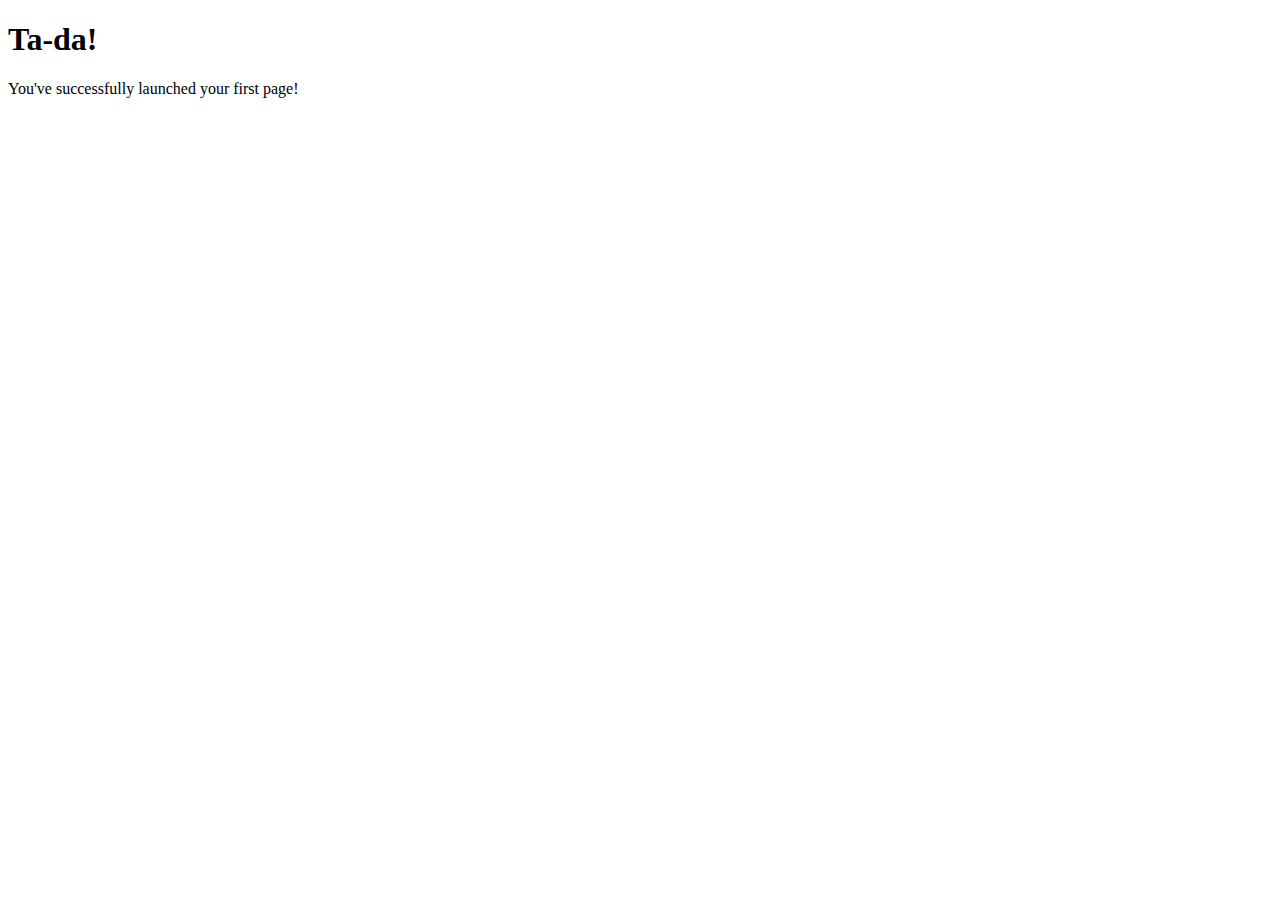
<file: src/1. boilerplate.html>
<!DOCTYPE html>
<html lang="en">

<head>
    <meta charset="UTF-8"/>
    <meta content="width=device-width, initial-scale=1.0" name="viewport"/>
    <title>[Page Name] - [Site Name]</title>
</head>

<body>
<h1>Ta-da!</h1>
<p>You've successfully launched your first page!</p>
</body>

</html>
</file>
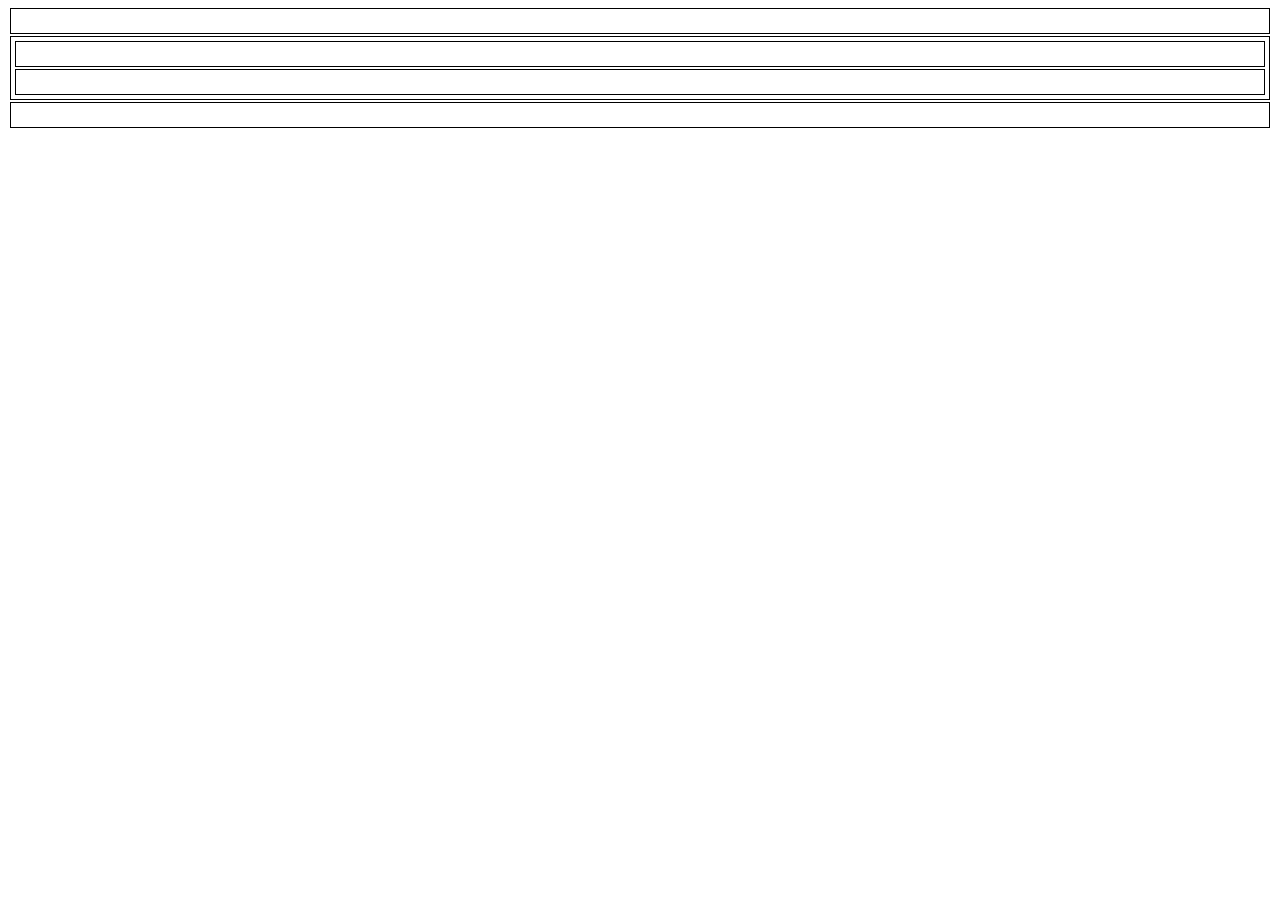
<file: src/2. wireframe.html>
<!DOCTYPE html>
<html lang="en">

<head>
    <meta charset="UTF-8"/>
    <meta content="width=device-width, initial-scale=1.0" name="viewport"/>
    <title>[Page Name] - [Site Name]</title>
    <!-- New Stylesheet Element -BEGIN -->
    <link href="styles/0.wireframe.css" rel="stylesheet"/>
    <!-- New Stylesheet Element -END -->
</head>

<body>
<!-- New Content -BEGIN -->
<header></header>
<main>
    <section></section>
    <section></section>
</main>
<footer></footer>
<!-- New Content -END -->
</body>

</html>
</file>
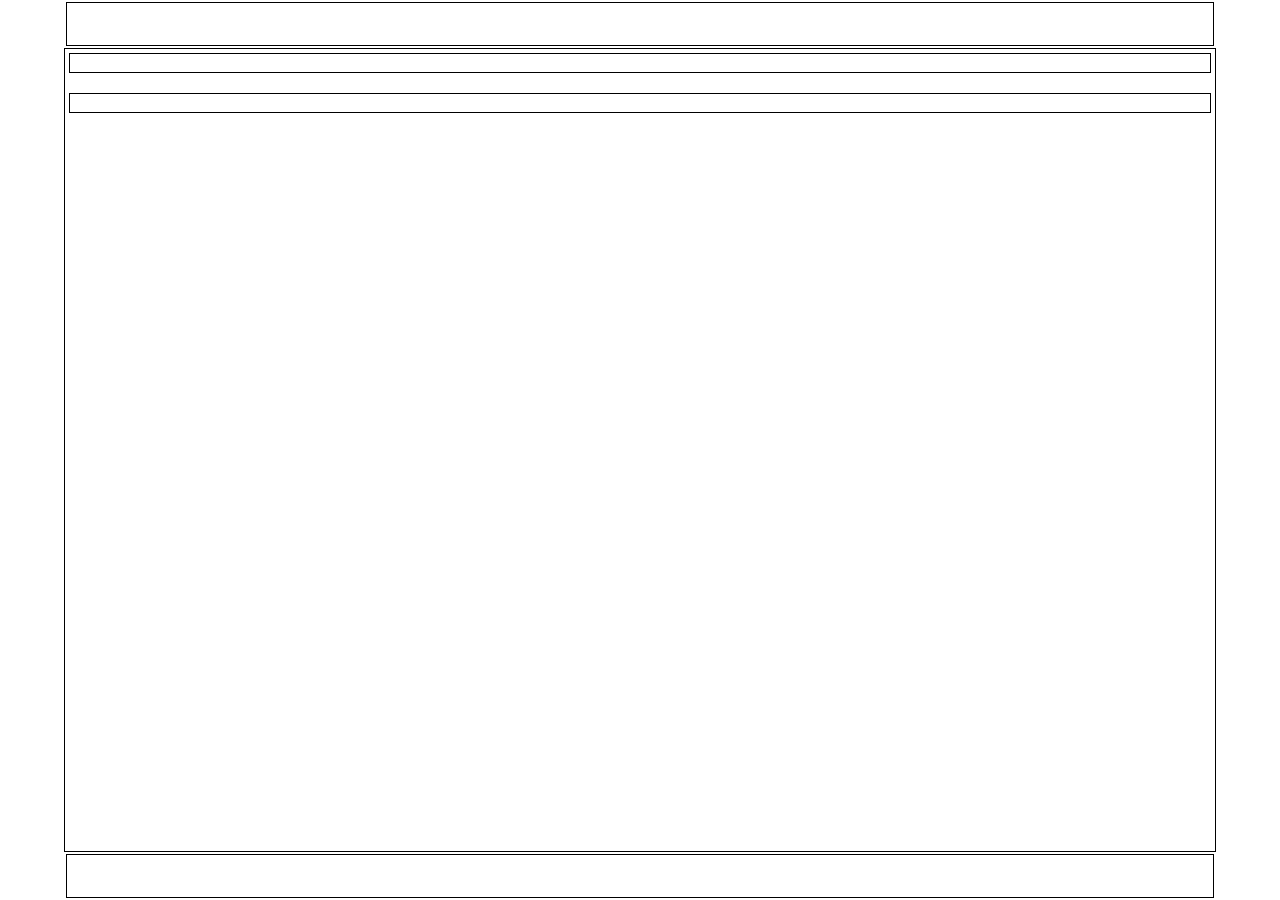
<file: src/3. layout.html>
<!DOCTYPE html>
<html lang="en">

<head>
    <meta charset="UTF-8"/>
    <meta content="width=device-width, initial-scale=1.0" name="viewport"/>
    <title>[Page Name] - [Site Name]</title>
    <link href="styles/0.wireframe.css" rel="stylesheet"/>
    <!-- BEGIN NEW CONTENT -->
    <link href="styles/1.variables.css" rel="stylesheet"/>
    <link href="styles/2.layout.css" rel="stylesheet"/>
    <!-- END NEW CONTENT-->
</head>

<body>
<header></header>
<main>
    <section></section>
    <section></section>
</main>
<footer></footer>
</body>

</html>
</file>
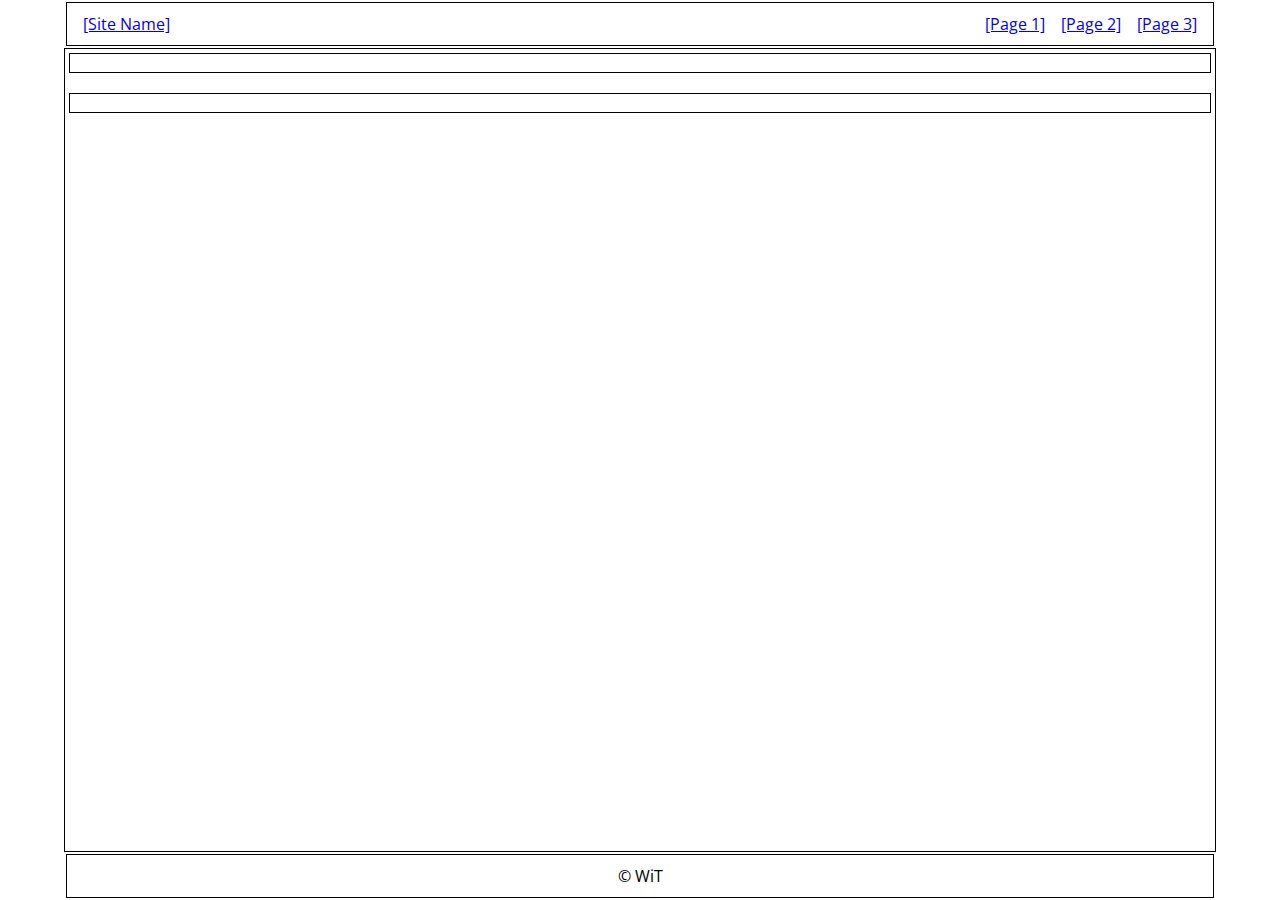
<file: src/4. header+footer.html>
<!DOCTYPE html>
<html lang="en">

<head>
    <meta charset="UTF-8"/>
    <meta content="width=device-width, initial-scale=1.0" name="viewport"/>
    <title>[Page Name] - [Site Name]</title>
    <link href="styles/0.wireframe.css" rel="stylesheet"/>
    <link href="styles/1.variables.css" rel="stylesheet"/>
    <link href="styles/2.layout.css" rel="stylesheet"/>
    <!-- BEGIN NEW CONTENT -->
    <link href="styles/3.header+footer.css" rel="stylesheet"/>
    <!-- END NEW CONTENT-->
</head>

<body>

<header>
    <!-- New Content -BEGIN -->
    <a class="logo" href="index.html">[Site Name]</a>
    <nav>
        <a href="#">[Page 1]</a>
        <a href="#">[Page 2]</a>
        <a href="#">[Page 3]</a>
    </nav>
    <!-- New Content -END -->
</header>
<main>
    <section></section>
    <section></section>
</main>
<footer>
    <!-- New Content -BEGIN -->
    <p>&copy; WiT</p>
    <!-- New Content -END -->
</footer>

</body>

</html>
</file>
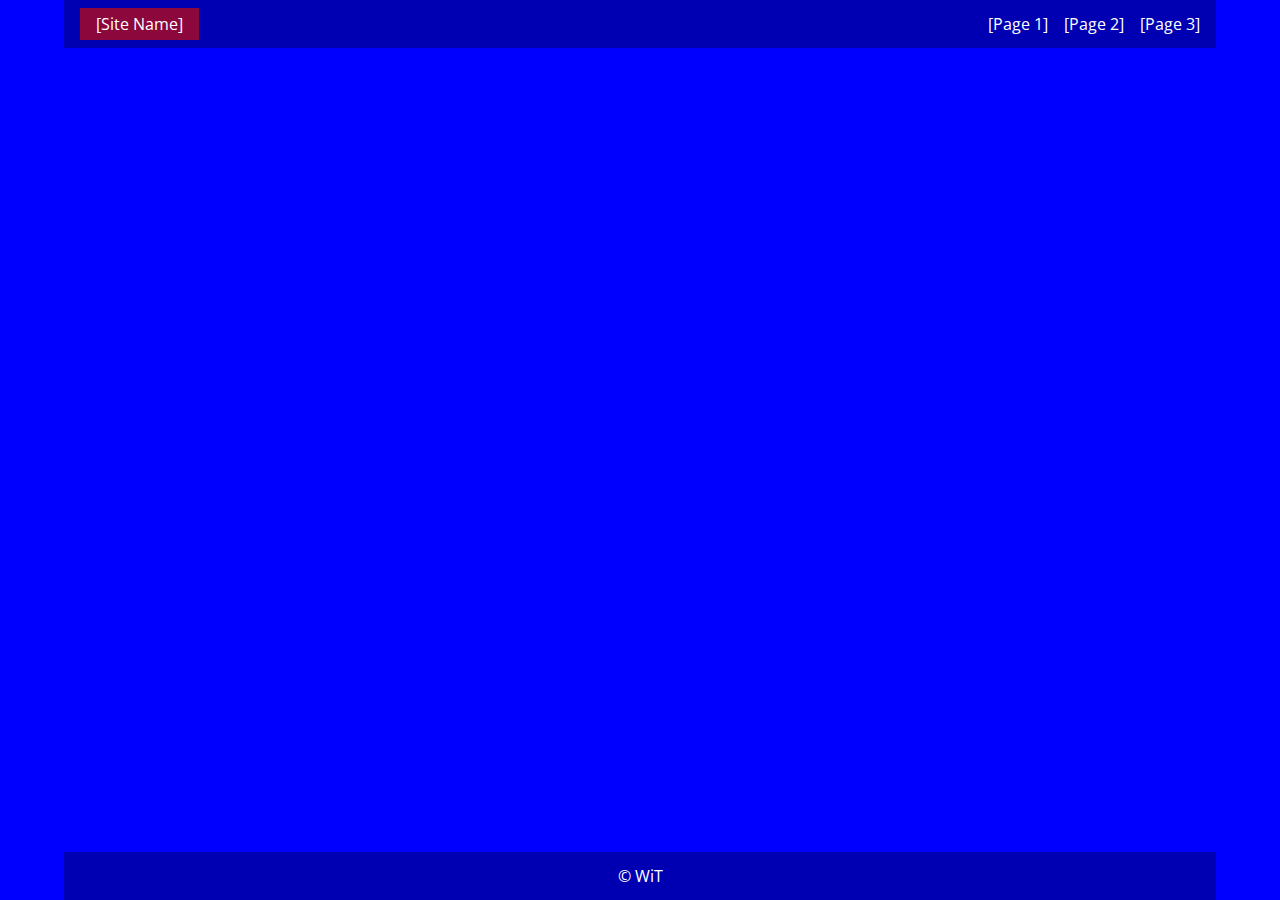
<file: src/5. theme.html>
<!DOCTYPE html>
<html lang="en">

<head>
    <meta charset="UTF-8"/>
    <meta content="width=device-width, initial-scale=1.0" name="viewport"/>
    <title>[Page Name] - [Site Name]</title>
    <!--
    <link rel="stylesheet" href="styles/0.wireframe.css" />
    -->
    <link href="styles/1.variables.css" rel="stylesheet"/>
    <link href="styles/2.layout.css" rel="stylesheet"/>
    <link href="styles/3.header+footer.css" rel="stylesheet"/>
    <!-- BEGIN NEW CONTENT -->
    <link href="styles/4.theme-variables.css" rel="stylesheet"/>
    <link href="styles/5.theme.css" rel="stylesheet"/>
    <!-- END NEW CONTENT-->
</head>

<body>

<header>
    <a class="logo" href="index.html">[Site Name]</a>
    <nav>
        <a href="#">[Page 1]</a>
        <a href="#">[Page 2]</a>
        <a href="#">[Page 3]</a>
    </nav>
</header>
<main>
    <section></section>
    <section></section>
</main>
<footer>
    <p>&copy; WiT</p>
</footer>

</body>

</html>
</file>
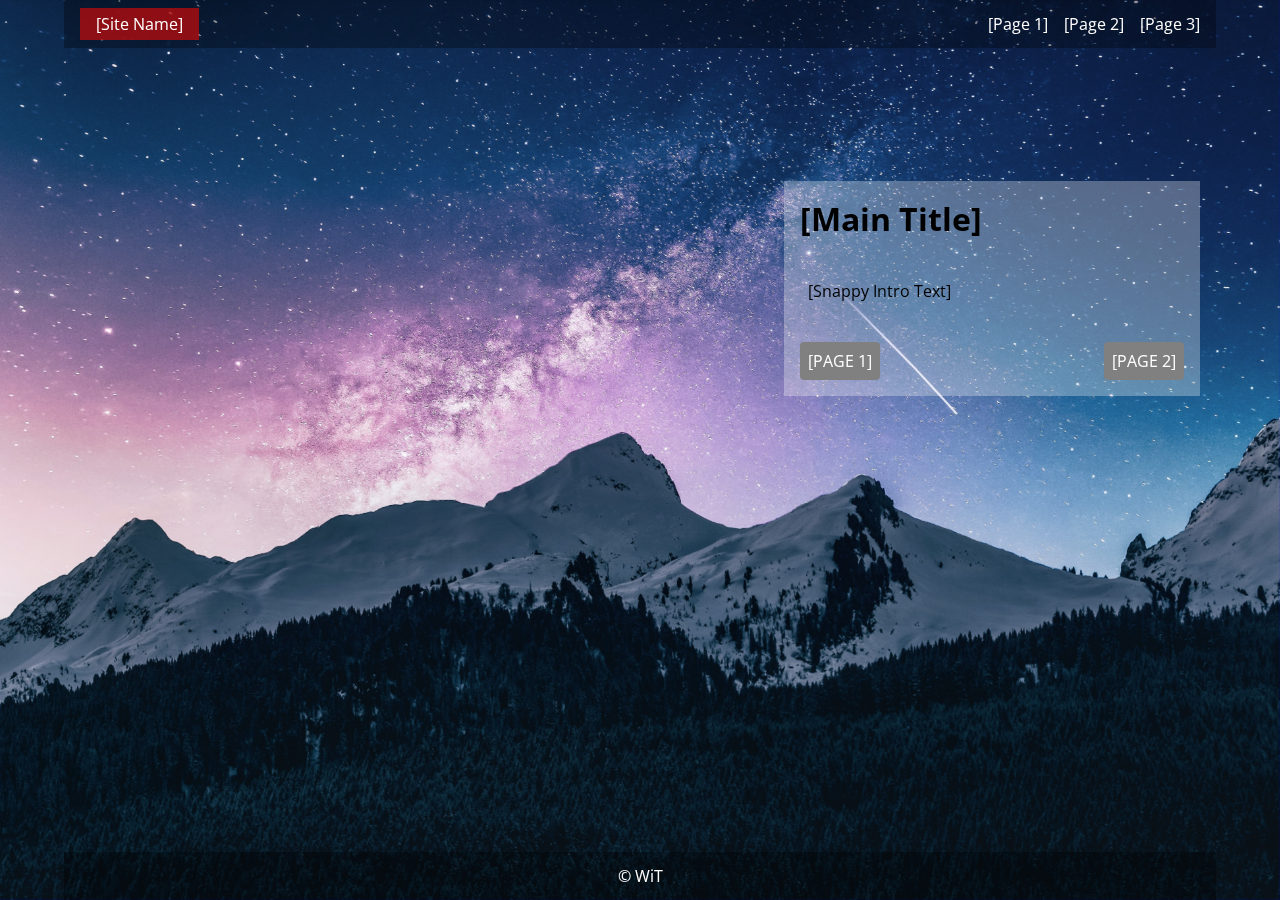
<file: src/6. hero.html>
<!DOCTYPE html>
<html lang="en">

<head>
    <meta charset="UTF-8"/>
    <meta content="width=device-width, initial-scale=1.0" name="viewport"/>
    <title>[Page Name] - [Site Name]</title>
    <!--
    <link rel="stylesheet" href="styles/0.wireframe.css" />
    -->
    <link href="styles/1.variables.css" rel="stylesheet"/>
    <link href="styles/2.layout.css" rel="stylesheet"/>
    <link href="styles/3.header+footer.css" rel="stylesheet"/>
    <link href="styles/4.theme-variables.css" rel="stylesheet"/>
    <link href="styles/5.theme.css" rel="stylesheet"/>
    <!-- BEGIN NEW CONTENT -->
    <link href="styles/6a.hero-variables.css" rel="stylesheet"/>
    <link href="styles/6b.hero.css" rel="stylesheet"/>
    <!-- END NEW CONTENT-->
</head>

<body>

<header>
    <a class="logo" href="index.html">[Site Name]</a>
    <nav>
        <a href="#">[Page 1]</a>
        <a href="#">[Page 2]</a>
        <a href="#">[Page 3]</a>
    </nav>
</header>
<main>
    <!-- New Content -Begin -->
    <section class="hero full" style="--hero-background-image: url('../images/splash-background.jpg')">
        <header>
            <h1>[Main Title]</h1>
        </header>
        <main>
            <p>[Snappy Intro Text]</p>
        </main>
        <footer><a href="#">[Page 1]</a> <a href="#">[Page 2]</a></footer>
    </section>
    <!-- New Content -End -->
    <section></section>
</main>
<footer>
    <p>&copy; WiT</p>
</footer>

</body>

</html>
</file>
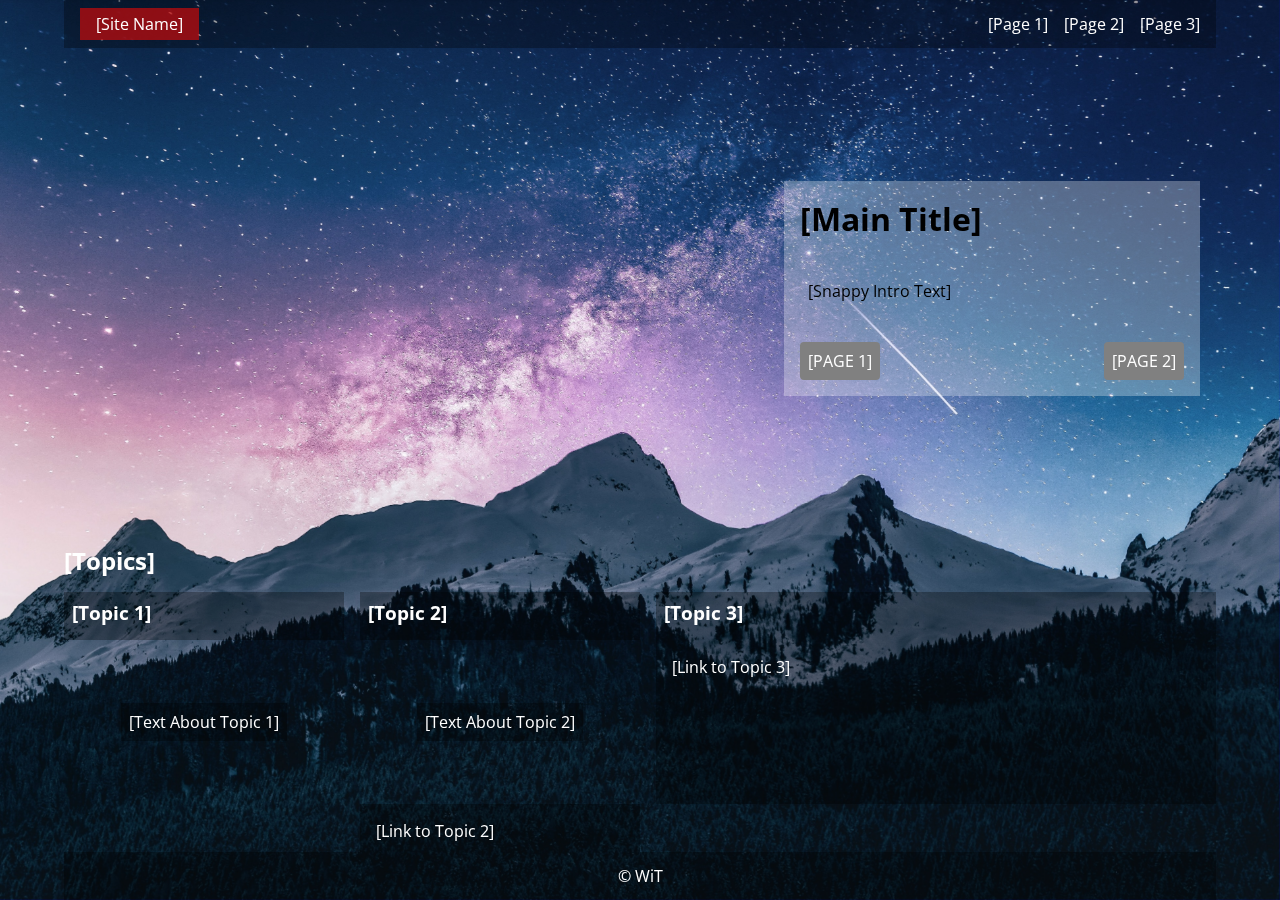
<file: src/7. signpost.html>
<!DOCTYPE html>
<html lang="en">

<head>
    <meta charset="UTF-8"/>
    <meta content="width=device-width, initial-scale=1.0" name="viewport"/>
    <title>[Page Name] - [Site Name]</title>
    <!--
      <link rel="stylesheet" href="styles/0.wireframe.css" />
      -->
    <link href="styles/1.variables.css" rel="stylesheet"/>
    <link href="styles/2.layout.css" rel="stylesheet"/>
    <link href="styles/3.header+footer.css" rel="stylesheet"/>
    <link href="styles/4.theme-variables.css" rel="stylesheet"/>
    <link href="styles/5.theme.css" rel="stylesheet"/>
    <link href="styles/6a.hero-variables.css" rel="stylesheet"/>
    <link href="styles/6b.hero.css" rel="stylesheet"/>
    <!-- BEGIN NEW CONTENT -->
    <link href="styles/7a.utility.css" rel="stylesheet"/>
    <link href="styles/7b.signpost-variables.css" rel="stylesheet"/>
    <link href="styles/7c.signpost.css" rel="stylesheet"/>
    <!-- END NEW CONTENT-->
</head>

<body>

<header>
    <a class="logo" href="index.html">[Site Name]</a>
    <nav>
        <a href="#">[Page 1]</a>
        <a href="#">[Page 2]</a>
        <a href="#">[Page 3]</a>
    </nav>
</header>
<main>
    <section class="hero full" style="--hero-background-image: url('../images/splash-background.jpg')">
        <header>
            <h1>[Main Title]</h1>
        </header>
        <main>
            <p>[Snappy Intro Text]</p>
        </main>
        <footer><a href="#">[Page 1]</a> <a href="#">[Page 2]</a></footer>
    </section>

    <!-- New Content -Begin -->
    <section class="signposts">
        <header>
            <h2>[Topics]</h2>
        </header>
        <main>
            <article
                    style="--bgimage:url('https://images.unsplash.com/photo-1667757699107-62841bd54178?ixlib=rb-4.0.3&ixid=MnwxMjA3fDB8MHxwaG90by1wYWdlfHx8fGVufDB8fHx8&auto=format&fit=crop&w=774&q=80')">
                <a href="#">
                    <header>
                        <h3>[Topic 1]</h3>
                    </header>
                    <main>
                        <p>[Text About Topic 1]</p>
                    </main>
                </a>
            </article>
            <article
                    style="--bgimage:url('https://images.unsplash.com/photo-1665131974572-ea0ecee58cbc?ixlib=rb-4.0.3&ixid=MnwxMjA3fDB8MHxwaG90by1wYWdlfHx8fGVufDB8fHx8&auto=format&fit=crop&w=1740&q=80')">
                <header>
                    <h3>[Topic 2]</h3>
                </header>
                <main>
                    <p>[Text About Topic 2]</p>
                </main>
                <footer>
                    <p><a href="#">[Link to Topic 2]</a></p>
                </footer>
            </article>
            <article
                    style="--bgimage:url('https://images.unsplash.com/photo-1656666271549-3c2046815f11?ixlib=rb-4.0.3&ixid=MnwxMjA3fDB8MHxwaG90by1wYWdlfHx8fGVufDB8fHx8&auto=format&fit=crop&w=928&q=80');">
                <header>
                    <h3>[Topic 3]</h3>
                </header>
                <footer>
                    <p><a href="#">[Link to Topic 3]</a></p>
                </footer>
            </article>
        </main>
    </section>
    <!-- New Content -End -->
</main>
<footer>
    <p>&copy; WiT</p>
</footer>

</body>

</html>
</file>
<file: src/styles/0.wireframe.css>
header,
main,
aside,
footer,
section,
article {
    border: 1px solid black;
    padding: 2px;
    margin: 2px;
    min-height: 20px;
    min-width: 20px;
}
</file>
<file: src/styles/1.variables.css>
:root {
    --min-width: 30rem;
    --max-width: 90%;
    --header-height: 3rem;
    --footer-height: var(--header-height);

    --large-padding: 1rem;
    --small-padding: calc(var(--large-padding) / 2);
}
</file>
<file: src/styles/2.layout.css>
@import url(https://fonts.googleapis.com/css?family=Open+Sans);

* {
    padding: 0;
    margin: 0;
    box-sizing: border-box;
}

html,
body {
    height: 100vh;
    font-family: "Open Sans", Arial, Helvetica, sans-serif;
}

body {
    min-width: var(--min-width);
    max-width: var(--max-width);
    margin: 0 auto;
    display: grid;
    grid-template-rows: var(--header-height) auto var(--footer-height);
}

body > main {
    display: flex;
    flex-direction: column;
    flex: 1 0 auto;
    row-gap: var(--large-padding);
    min-width: var(--min-width);
    width: 100%;
    margin: 0 auto;
}
</file>
<file: src/styles/3.header+footer.css>
body > header,
body > footer {
    display: flex;
    justify-content: space-between;
    align-items: center;
    flex-shrink: 0;
    padding: var(--large-padding);
}

body > footer {
    justify-content: center;
}

body > header nav {
    display: flex;
    justify-content: space-between;
    gap: var(--large-padding);
    align-items: center;
}
</file>
<file: src/styles/4.theme-variables.css>
:root {
    --text: white;
    --background: blue;
    --logo-button: rgba(200, 10, 10, 0.7);
    --background-fade: rgba(0, 0, 0, 0.3);
}
</file>
<file: src/styles/5.theme.css>
body {
    color: var(--text);
    background-color: var(--background);
}

a,
a:hover,
a:visited {
    color: var(--text);
    text-decoration: none;
}

a:hover {
    text-decoration: underline;
}

body > header > a {
    background-color: var(--logo-button);
    height: calc(var(--header-height) / 2);
    padding: var(--large-padding);
    display: flex;
    align-items: center;
    justify-content: center;
}

body > header,
body > footer {
    background-color: var(--background-fade);
}

p {
    margin: var(--small-padding);
}
</file>
<file: src/styles/6a.hero-variables.css>
:root {

    --hero-foreground-fade: rgba(255, 255, 255, 0.3);
    --hero-accent-text: black;
    --hero-button: gray;

    --hero-height: var(--min-width);
}
</file>
<file: src/styles/6b.hero.css>
section.hero {
    min-height: var(--hero-height);
    padding: var(--large-padding);
    display: flex;
    flex-direction: column;
    justify-content: center;
    align-items: flex-end;
    color: var(--hero-accent-text);
    position: relative;
}

section.hero > * {
    background-color: var(--hero-foreground-fade);
    padding: var(--large-padding);
    min-width: calc(var(--min-width) - 4 * var(--large-padding));
    /* 30rem - 2x( 1rem main padding + 1rem section padding )*/
}

section.hero footer {
    display: flex;
    justify-content: space-between;
}

section.hero footer a {
    text-transform: uppercase;
    background-color: var(--hero-button);
    padding: var(--small-padding);
    border-radius: calc(var(--small-padding) / 2);
}

section.hero::before {
    content: "";
    z-index: -1;
    position: absolute;
    top: 0;
    bottom: 0;
    left: 0;
    right: 0;

    background-image: var(--hero-background-image);
    background-position: center;
    background-repeat: no-repeat;
    background-size: cover;
}

section.hero.full::before {
    position: fixed;
}
</file>
<file: src/styles/7a.utility.css>
[style^="--bgimage"] {
    background-image: var(--bgimage);
    background-position: center;
    background-repeat: no-repeat;
    background-size: cover;
}
</file>
<file: src/styles/7b.signpost-variables.css>
:root {
    --signpost-height: calc(var(--header-height) * 6);
    --signpost-highlight-fade: rgba(255, 255, 255, 0.5);
}
</file>
<file: src/styles/7c.signpost.css>
section.signposts {
    flex: 1 0 auto;
    display: grid;
    grid-template-rows: var(--header-height) auto;
    min-height: var(--signpost-height);
}

section.signposts > main {
    display: grid;
    grid-gap: var(--large-padding);
    grid-template-columns: 1fr 1fr 2fr;
}

section.signposts article,
section.signposts article > a {
    display: grid;
    grid-template-rows: var(--header-height) auto var(--header-height);
}

section.signposts article main {
    display: flex;
    justify-content: center;
    align-items: center;
}

section.signposts article header,
section.signposts article footer,
section.signposts article main p {
    padding: var(--small-padding);
    background-color: var(--background-fade);
}

section.signposts article {
    position: relative;
}

section.signposts article > a {
    position: absolute;
    top: 0;
    bottom: 0;
    left: 0;
    right: 0;
}

section.signposts article > a:hover {
    background-color: var(--signpost-highlight-fade);
}
</file>
